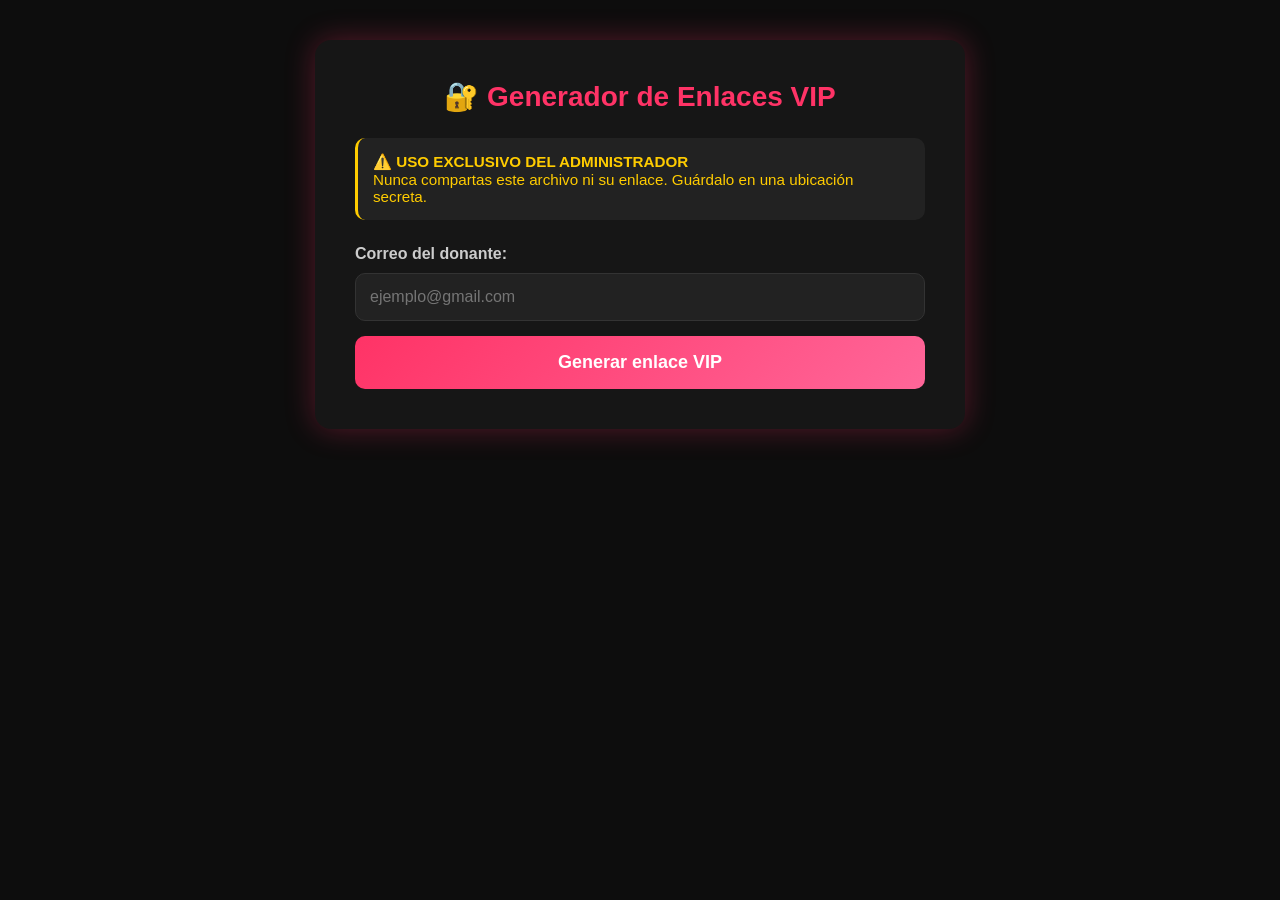
<file: admin-vip-generator.html>
<!DOCTYPE html>
<html lang="es">
<head>
  <meta charset="UTF-8" />
  <meta name="viewport" content="width=device-width, initial-scale=1.0"/>
  <title>🔐 Generador VIP - Games Hot (PRIVADO)</title>
  <link rel="icon" href="https://i.ibb.co/S4L9STLS/may-bnner.png" type="image/png">
  <link rel="stylesheet" href="https://cdnjs.cloudflare.com/ajax/libs/font-awesome/6.5.0/css/all.min.css" />
  <style>
    * {
      margin: 0;
      padding: 0;
      box-sizing: border-box;
    }

    body {
      background: #0d0d0d;
      color: #f0f0f0;
      font-family: 'Segoe UI', sans-serif;
      padding: 40px;
    }

    .container {
      max-width: 650px;
      margin: 0 auto;
      background: #161616;
      padding: 40px;
      border-radius: 16px;
      box-shadow: 0 0 30px rgba(255, 51, 102, 0.3);
    }

    h1 {
      color: #ff3366;
      text-align: center;
      margin-bottom: 25px;
      font-size: 28px;
    }

    .warning {
      background: #222;
      padding: 15px;
      border-radius: 10px;
      margin-bottom: 25px;
      border-left: 3px solid #ffcc00;
      color: #ffcc00;
      font-size: 0.95em;
    }

    label {
      display: block;
      margin: 20px 0 10px;
      font-weight: 600;
      color: #ccc;
    }

    input {
      width: 100%;
      padding: 14px;
      background: #222;
      border: 1px solid #333;
      border-radius: 10px;
      color: white;
      font-size: 16px;
      margin-bottom: 15px;
    }

    button {
      background: linear-gradient(135deg, #ff3366, #ff6699);
      color: white;
      padding: 16px;
      width: 100%;
      border: none;
      border-radius: 10px;
      font-size: 18px;
      font-weight: bold;
      cursor: pointer;
      transition: opacity 0.2s;
    }

    button:hover {
      opacity: 0.9;
    }

    #result {
      margin-top: 30px;
      padding: 20px;
      background: #1e1e1e;
      border-radius: 12px;
      word-break: break-all;
      border: 1px solid #333;
    }

    #result a {
      color: #4d79ff;
      text-decoration: none;
    }

    #result a:hover {
      text-decoration: underline;
    }

    .copy-btn {
      margin-top: 15px;
      padding: 10px;
      background: #333;
      color: white;
      border: none;
      border-radius: 6px;
      cursor: pointer;
    }
  </style>
</head>
<body>
  <div class="container">
    <h1>🔐 Generador de Enlaces VIP</h1>
    
    <div class="warning">
      <strong>⚠️ USO EXCLUSIVO DEL ADMINISTRADOR</strong><br>
      Nunca compartas este archivo ni su enlace. Guárdalo en una ubicación secreta.
    </div>

    <label for="email">Correo del donante:</label>
    <input type="email" id="email" placeholder="ejemplo@gmail.com" required>

    <button onclick="generarEnlace()">Generar enlace VIP</button>

    <div id="result" style="display:none;"></div>
  </div>

  <script>
    function generarToken() {
      const chars = 'ABCDEFGHIJKLMNOPQRSTUVWXYZabcdefghijklmnopqrstuvwxyz0123456789';
      let token = '';
      for (let i = 0; i < 12; i++) {
        token += chars.charAt(Math.floor(Math.random() * chars.length));
      }
      return token;
    }

    function generarEnlace() {
      const email = document.getElementById('email').value.trim();
      if (!email || !email.includes('@')) {
        alert('Por favor ingresa un correo válido.');
        return;
      }

      const token = generarToken();
      const dominio = window.location.origin;
      const enlace = `${dominio}/vip-access.html?email=${encodeURIComponent(email)}&token=${token}`;

      const resultDiv = document.getElementById('result');
      resultDiv.innerHTML = `
        <strong>✅ Enlace generado:</strong><br>
        <a href="${enlace}" target="_blank">${enlace}</a>
        <br><br>
        <button class="copy-btn" onclick="copiarEnlace('${enlace}')">
          <i class="fas fa-copy"></i> Copiar al portapapeles
        </button>
      `;
      resultDiv.style.display = 'block';
    }

    function copiarEnlace(enlace) {
      navigator.clipboard.writeText(enlace).then(() => {
        alert('¡Enlace copiado al portapapeles!');
      }).catch(err => {
        prompt('Copia manualmente:', enlace);
      });
    }
  </script>
</body>
</html>
</file>
